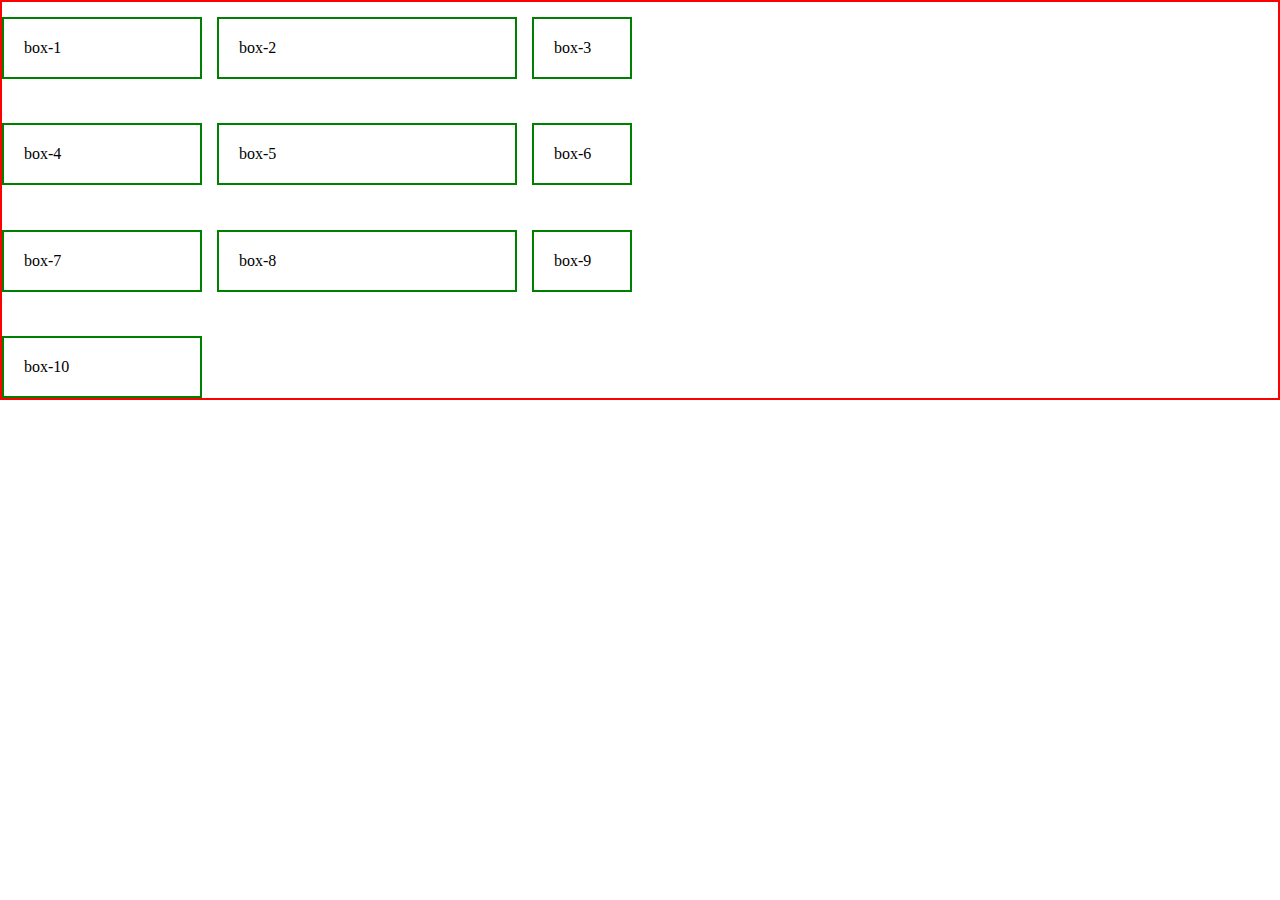
<file: CSS/Grid/index.html>
<!DOCTYPE html>
<html lang="en">
<head>
    <meta charset="UTF-8">
    <meta name="viewport" content="width=device-width, initial-scale=1.0">
    <link rel="stylesheet" href="style.css">
    <title>Grid Properties</title>
</head>
<body>
<div class="container">
    <div class="box" id="box-1">box-1</div>
    <div class="box" id="box-2">box-2</div>
    <div class="box" id="box-3">box-3</div>
    <div class="box" id="box-4">box-4</div>
    <div class="box" id="box-5">box-5</div>
    <div class="box" id="box-6">box-6</div>
    <div class="box" id="box-7">box-7</div>
    <div class="box" id="box-8">box-8</div>
    <div class="box" id="box-9">box-9</div>
    <div class="box" id="box-10">box-10</div>
</div>
</body>
</html>
</file>
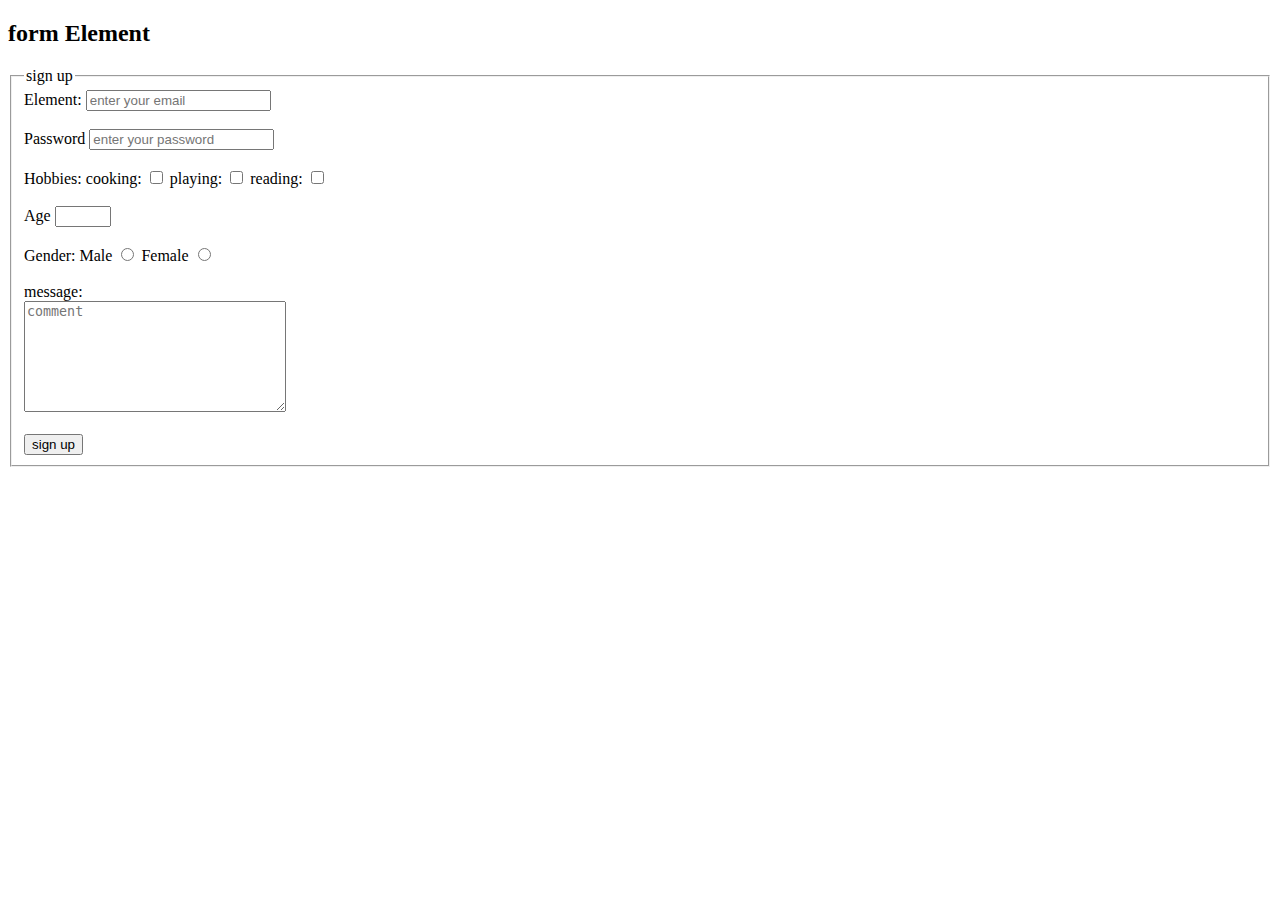
<file: HTML/Form/index.html>
<!DOCTYPE html>
<html lang="en">
<head>
    <meta charset="UTF-8">
    <meta name="viewport" content="width=device-width, initial-scale=1.0">
    <title>From</title>
</head>
<body>
    <h2>form Element</h2>
    <form action="submit" method="post">
        <fieldset>
            <legend>sign up</legend>
            <label for="email_element">Element:</label>
            <input type="email" name="email" id="email_element" placeholder="enter your email"required> <br><br>
            <!-- password -->
            <label for="password">Password</label>
            <input type="password" name="password" id="password" placeholder="enter your password"required>
            <br><br>
            <!-- checkbox -->
            <label for="">Hobbies:</label>
            <label for="hobbies">cooking:
              <input type="checkbox" name="hobbies" id="hobbies" />
            </label>
            <label for=""
              >playing:
              <input type="checkbox" name="hobbies" id="hobbies" />
            </label>
            <label for=""
              >reading:
              <input type="checkbox" name="hobbies" id="hobbies" /> </label
            ><br /><br />
            <!-- Age -->
             <label for="">Age</label>
             <input type="number" name="" min="18" max="60" id=""> <br><br>
             <!-- Radio button -->
              <label for="">Gender:</label>
              <label for="">Male <input type="radio" name="gender" id=""></label>
              <label for="">Female <input type="radio" name="gender" id=""></label>
              <br><br>
              <label for="message">message: <br><textarea name="message" id="message" cols="30" rows="7" placeholder="comment"></textarea></label>        
              <br><br>
              <button type="submit">sign up</button>

        </fieldset>
    </form>
</body>
</html>
</file>
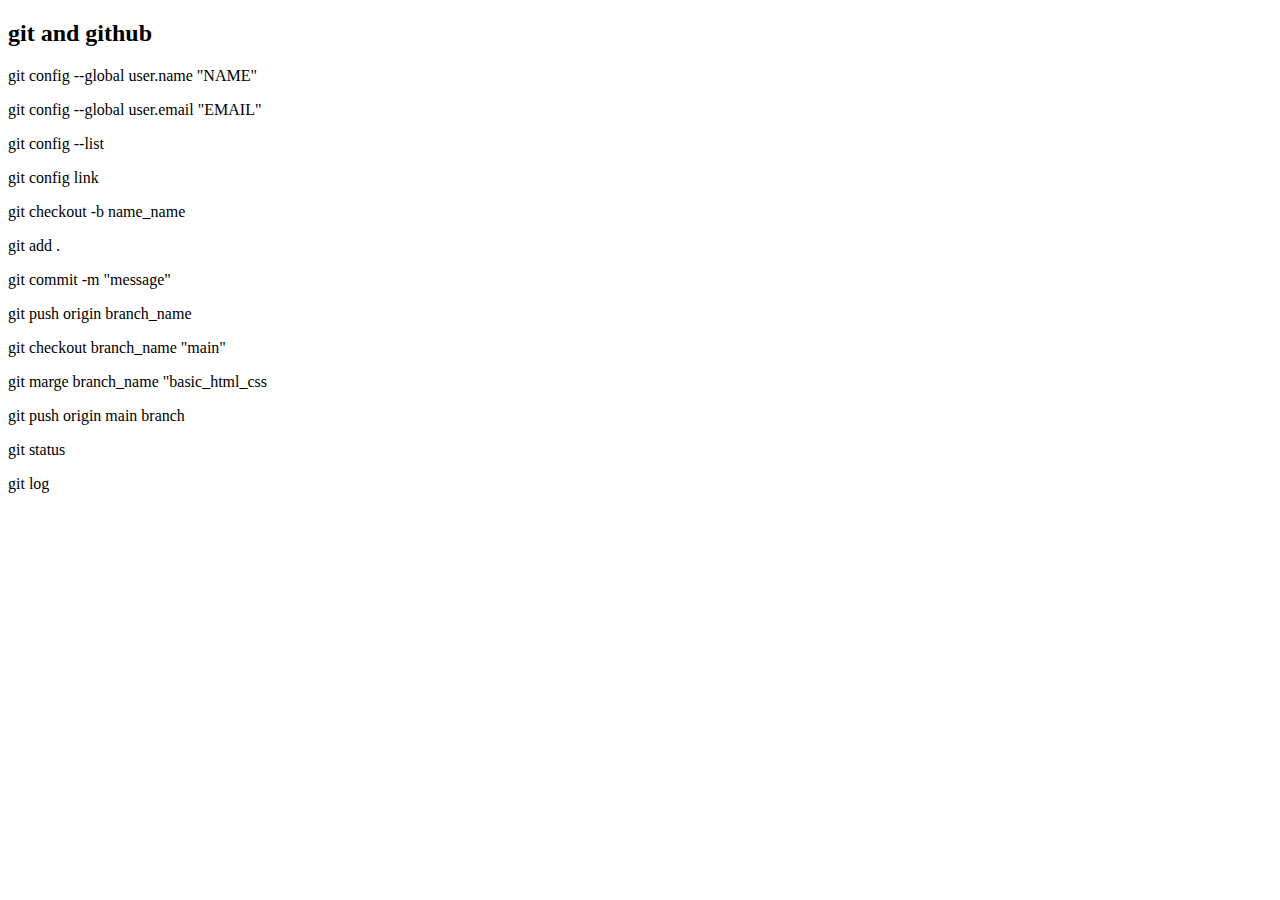
<file: HTML/git_and_github/index.html>
<!DOCTYPE html>
<html lang="en">
<head>
    <meta charset="UTF-8">
    <meta name="viewport" content="width=device-width, initial-scale=1.0">
    <title>Document</title>
</head>
<body>
    <h2>git and github</h2>
<!-- Setting git configuration -->
 <p>git config --global user.name "NAME"</p>
 <p>git config --global user.email "EMAIL"</p>
 <p>git config --list</p>
 <!-- Cloning a repository -->
  <p>git config link</p>
  <!-- Git branch -->
   <p>git checkout -b name_name</p>
   <p>git add .</p>
   <p>git commit -m "message"</p>
   <p>git push origin branch_name</p>
   <p>git checkout branch_name "main"</p>
   <p>git marge branch_name "basic_html_css</p>
   <p>git push origin main branch</p>
   <!-- git status -->
    <p>git status</p>
    <!-- git log -->
     <p>git log</p>
</body>
</html>
</file>
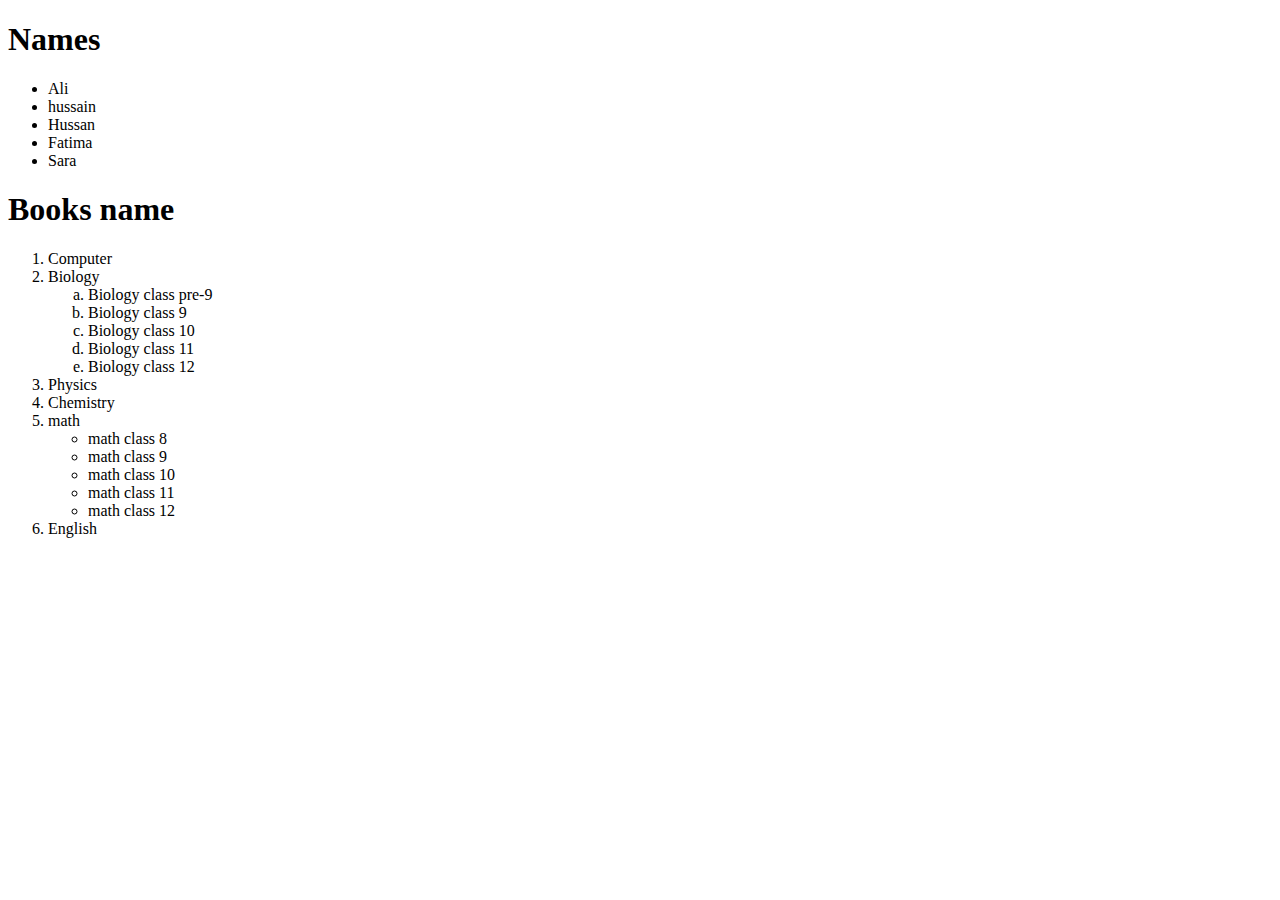
<file: HTML/Lists/index.html>
<!DOCTYPE html>
<html lang="en">
<head>
    <meta charset="UTF-8">
    <meta name="viewport" content="width=device-width, initial-scale=1.0">
    <title>Lists</title>
</head>
<body>
    <!--un-order_lists (ul) -->
     <h1>Names</h1>
    <ul>
        <li>Ali </li>
        <li>hussain</li>
        <li>Hussan</li>
        <li>Fatima</li>
        <li>Sara</li>
    </ul>
    
    <!--order_lists (ol) -->
<h1>Books name</h1>
    <ol>
        <li>Computer</li>
        <li>Biology</li>
        <ol type="a">
            <li>Biology class pre-9</li>
            <li>Biology class 9</li>
            <li>Biology class 10</li>
            <li>Biology class 11</li>
            <li>Biology class 12</li>
        </ol>
        <li>Physics</li>
        <li>Chemistry</li>
        <li>math</li>
        <ul>
            <li>math class 8</li>
            <li>math class 9</li>
            <li>math class 10</li>
            <li>math class 11</li>
            <li>math class 12</li>
        </ul>
        <li>English</li>
    </ol>
</body>
</html>
</file>
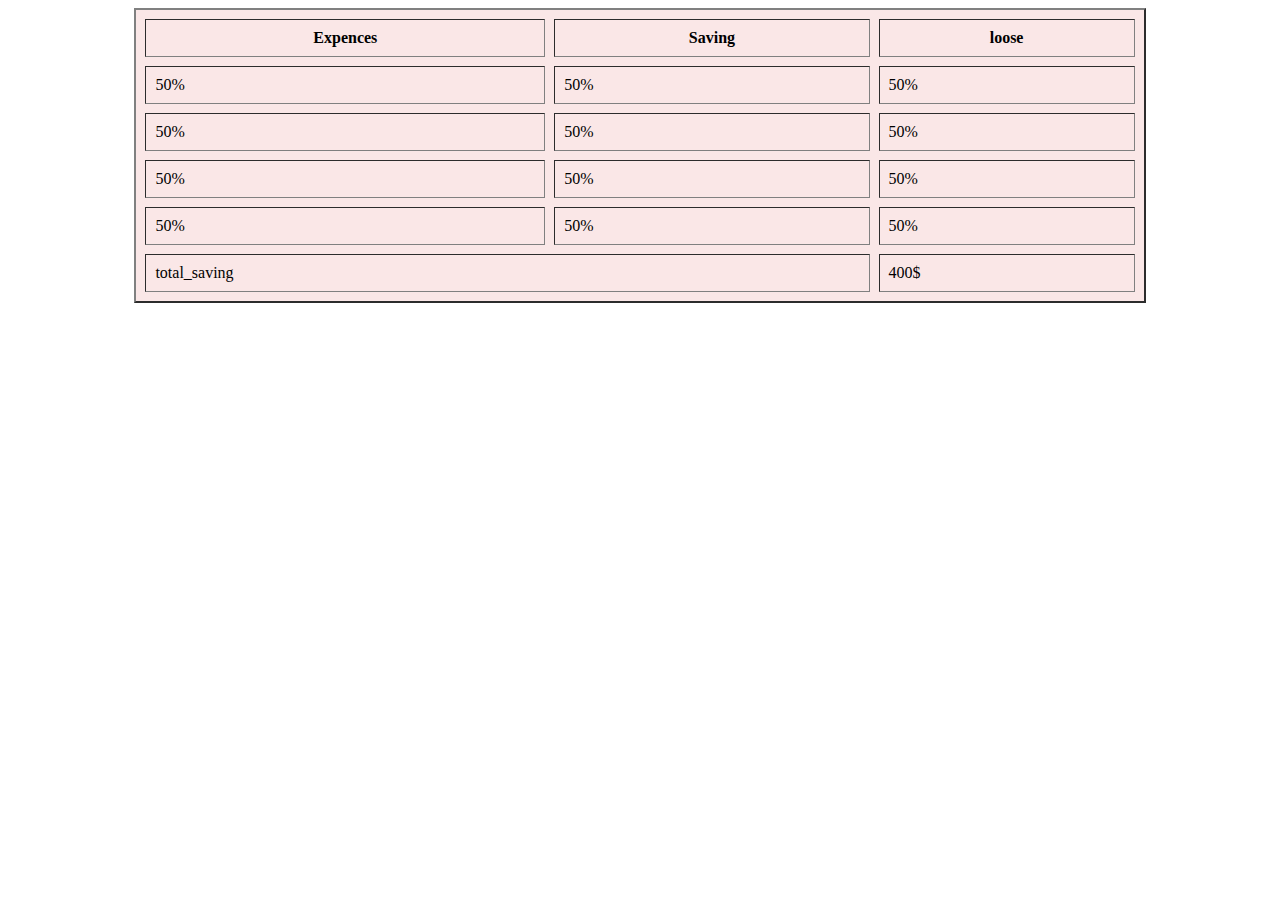
<file: HTML/Table_Element/index.html>
<!DOCTYPE html>
<html lang="en">
<head>
    <meta charset="UTF-8">
    <meta name="viewport" content="width=device-width, initial-scale=1.0">
    <title>Table_element</title>
</head>
<body>
<table border="2" width="80%" align="center"cellspacing="9" cellpadding="9" style="background-color: rgb(250, 231, 231);">
    <!-- table_row tr(1,2,...)-->
    <tr>        
            <th>Expences</th>
            <th>Saving</th>
            <th>loose</tr>
    </tr>
    <tbody>
        <tr>
        <td>50%</td>
        <td>50%</td>
        <td>50%</td>
    </tr>
    <tr>
        <td>50%</td>
        <td>50%</td>
        <td>50%</td>
    </tr>
    <tr>
        <td>50%</td>
        <td>50%</td>
        <td>50%</td>
    </tr>
    <tr>
        <td>50%</td>
        <td>50%</td>
        <td>50%</td>
    </tr>
    </tbody>
    <tfoot>
        <tr>
            <td colspan="2">total_saving</td>
            <td>400$</td>
        </tr>
    </tfoot>
</table>
</body>
</html>
</file>
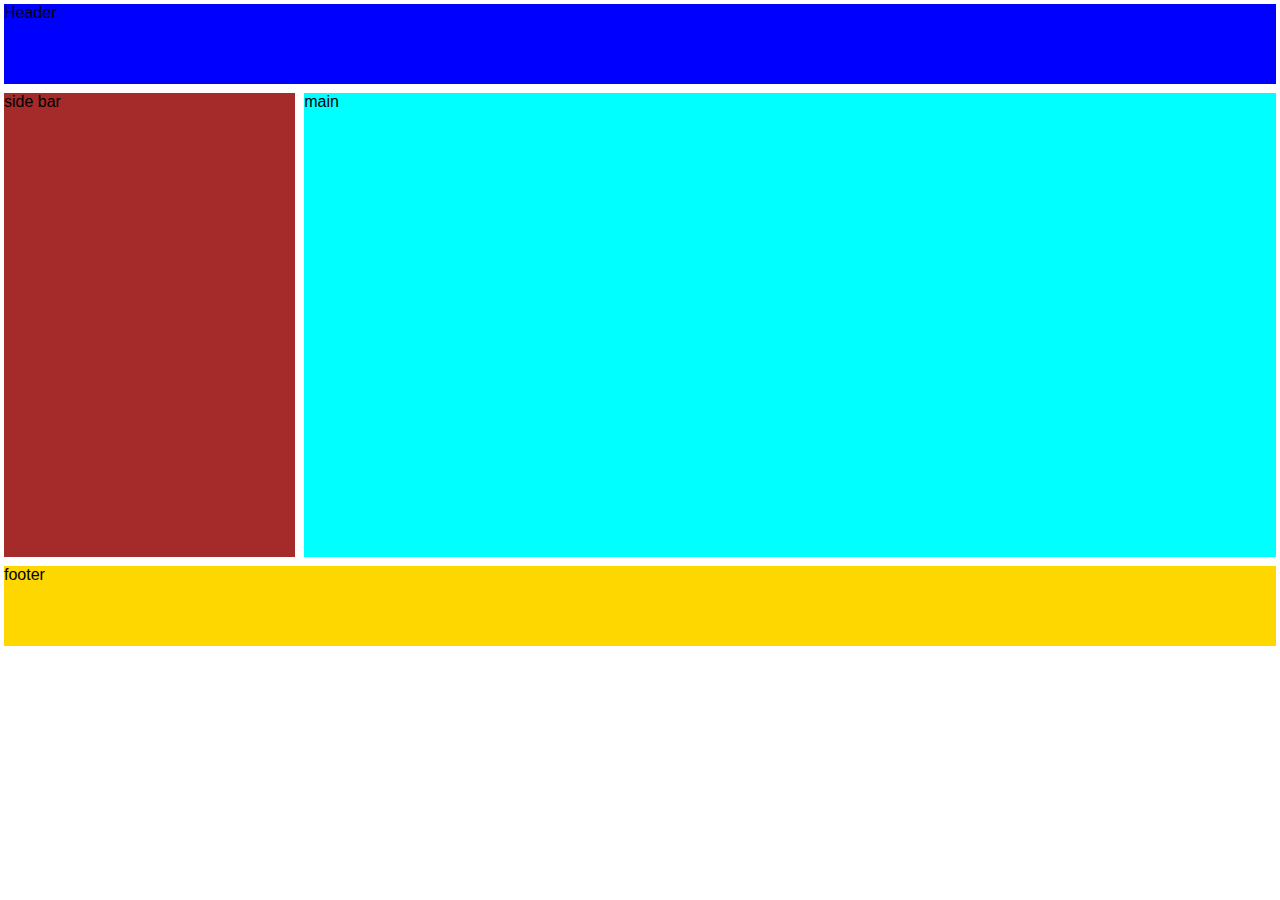
<file: CSS/Grid/grid_template/index.html>
<!DOCTYPE html>
<html lang="en">
<head>
    <meta charset="UTF-8">
    <meta name="viewport" content="width=device-width, initial-scale=1.0">
    <link rel="stylesheet" href="style.css">
    <title>Grid template</title>
</head>
<body>
    <div class="container">
        <div class="box" id="box1">Header</div>
        <div class="box" id="box2">side bar</div>
        <div class="box" id="box3">main</div>
        <div class="box" id="box4">footer</div>

    </div>
</body>
</html>
</file>
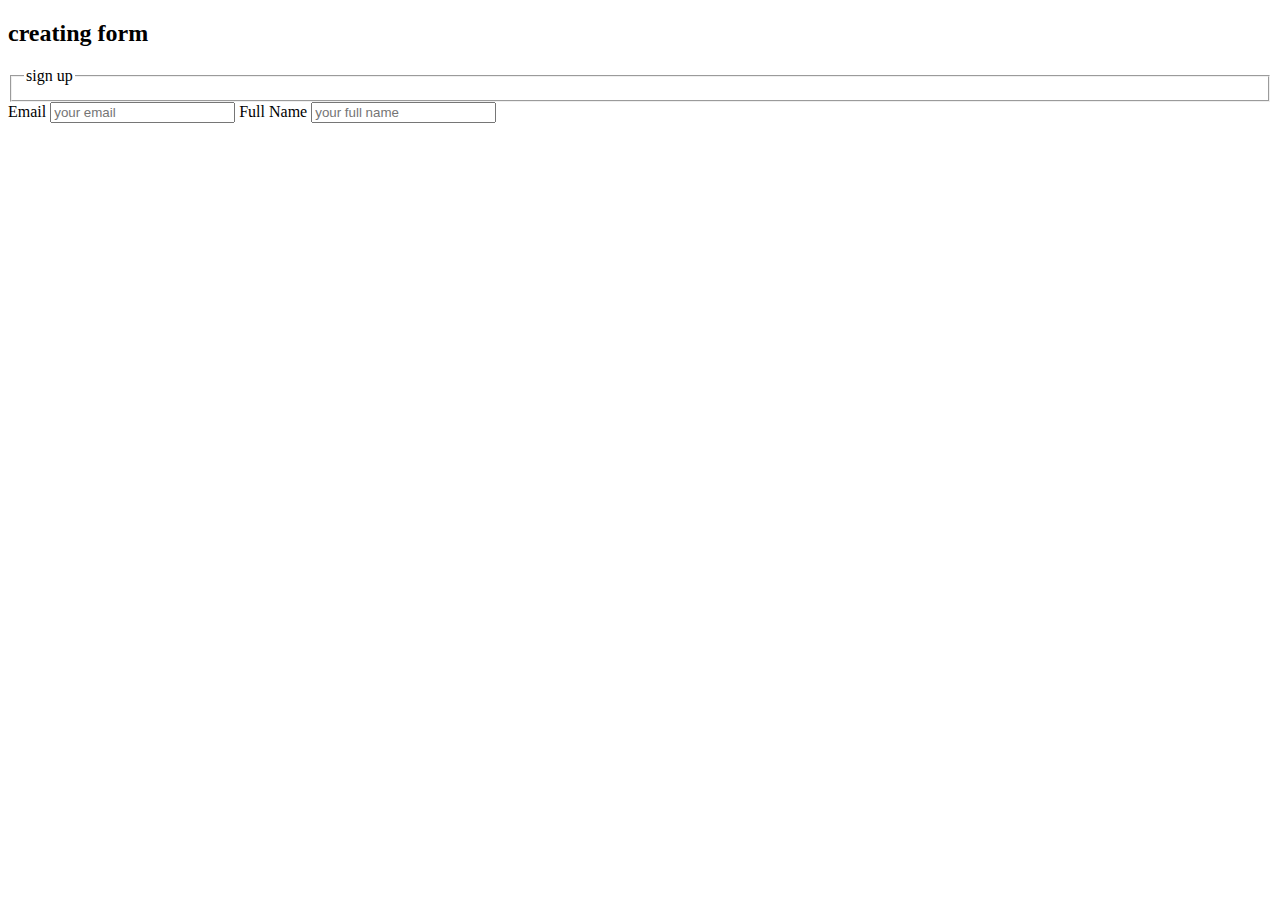
<file: HTML/Class_Tasks/2nd_task/index.html>
<!DOCTYPE html>
<html lang="en">
<head>
    <meta charset="UTF-8">
    <meta name="viewport" content="width=device-width, initial-scale=1.0">
    <title>from</title>
</head>
<body>
    <form action="submit" method="get">
        <h2>creating form</h2>
        <fieldset>
            <legend>sign up</legend>
        </fieldset>

        <label for="email">Email</label>
        <input type="email" name="email" id="email" placeholder="your email">

        <label for="name">Full Name</label>
        <input type="name" name="name" id="name" placeholder="your full name">

        
    </form>
    
</body>
</html>
</file>
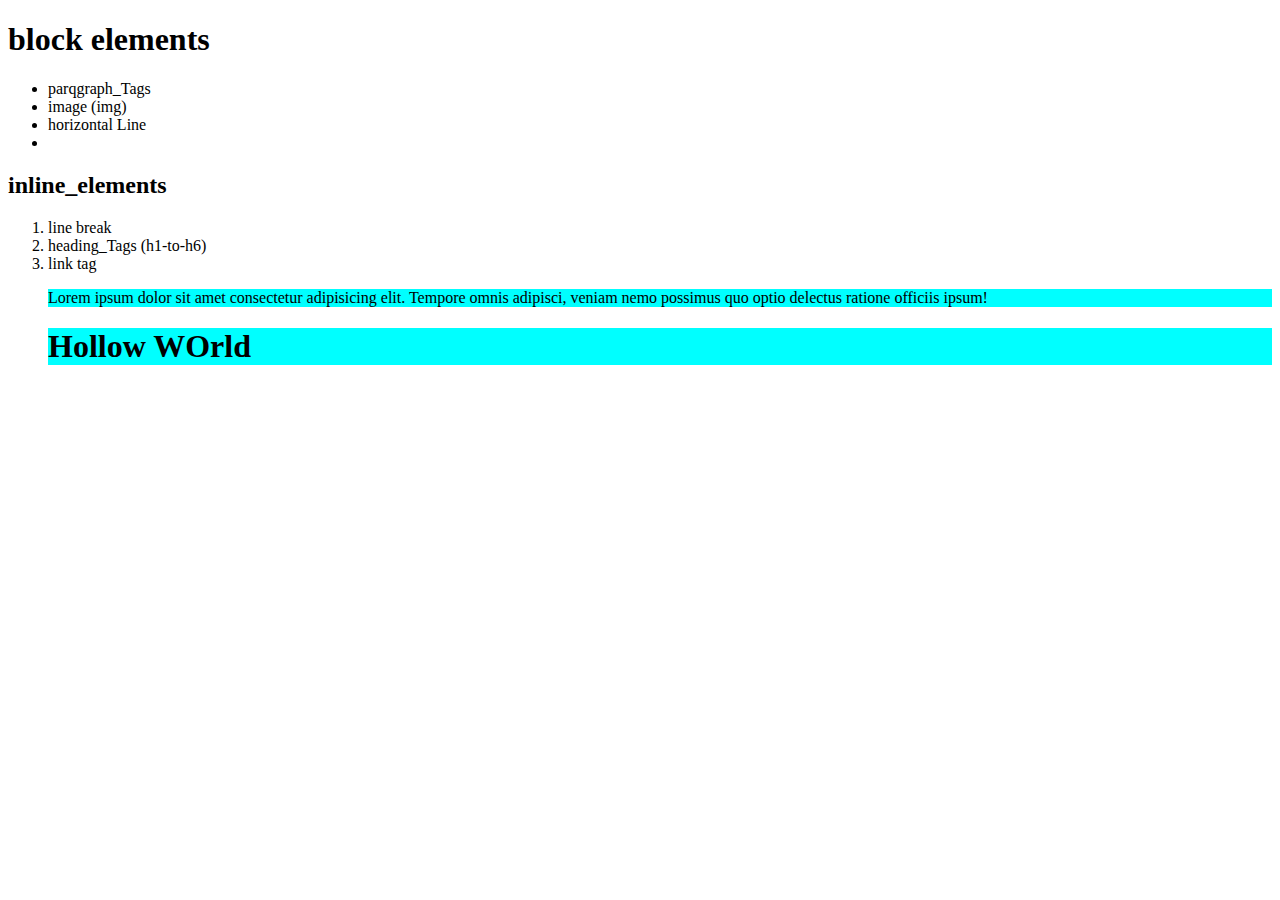
<file: HTML/Home_Tasks/1st_Tasks/index.html>
<!DOCTYPE html>
<html lang="en">
<head>
    <meta charset="UTF-8">
    <meta name="viewport" content="width=device-width, initial-scale=1.0">
    <title>Document</title>
</head>
<body>
    <!-- Block elements -->
     <h1>block elements</h1>
     <ul>
        <li>parqgraph_Tags</li>
        <li>image (img)</li>
        <li>horizontal Line</li>
        <li></li>
     </ul>
     <!-- inline_elements -->
      <h2>inline_elements</h2>
      <ol>
        <li>line break</li>
        <li>heading_Tags (h1-to-h6)</li>
        <li>link tag</li>
    <!-- examples -->
     <div style="background-color: aqua;">
        <p>Lorem ipsum dolor sit amet consectetur adipisicing elit. Tempore omnis adipisci, veniam nemo possimus quo optio delectus ratione officiis ipsum!</p>
    </div>
        <h1 style="background-color: aqua;">Hollow WOrld</h1>


</body>
</html>
</file>
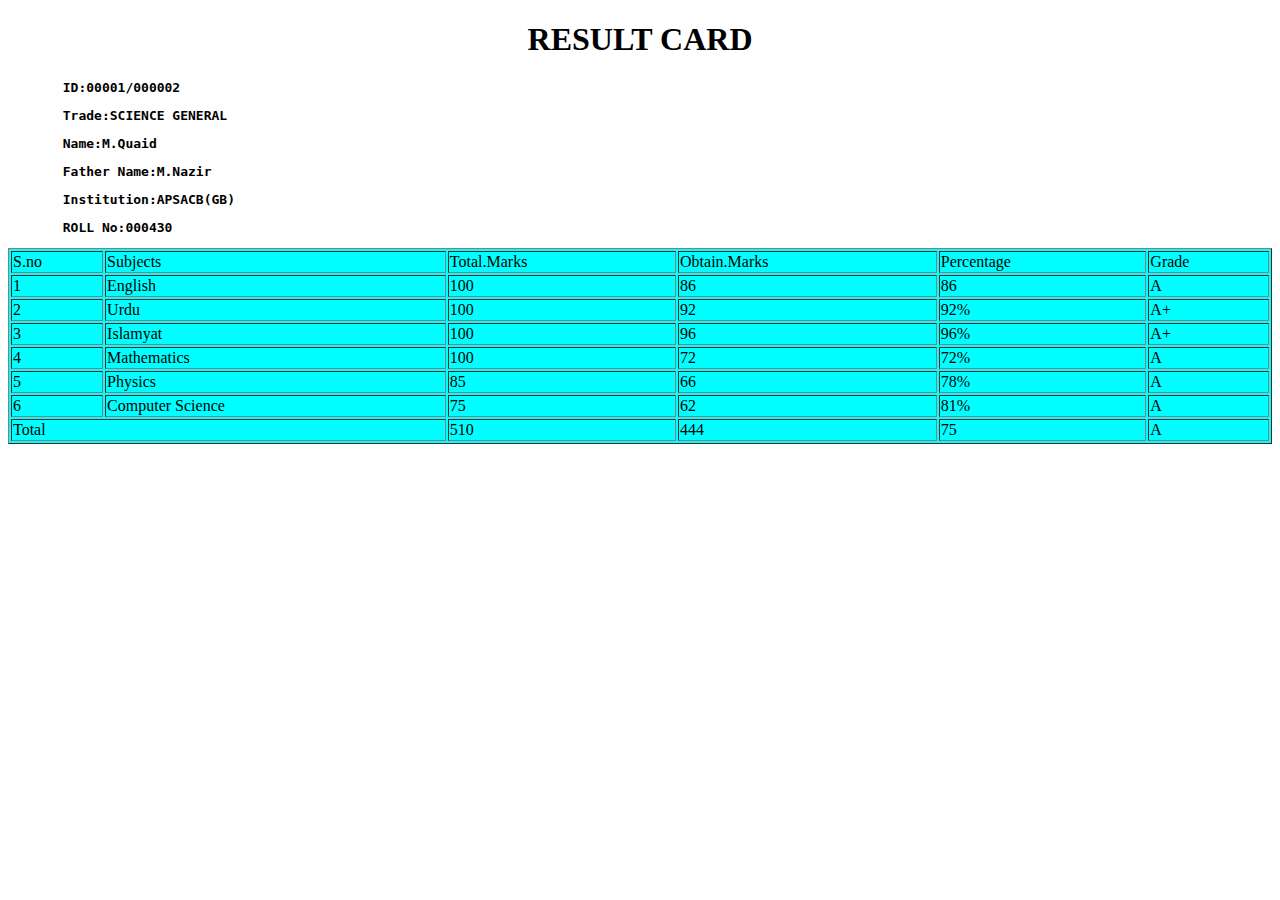
<file: HTML/Home_Tasks/2nd_Task(table)/index.html>
<!DOCTYPE html>
<html lang="en">
<head>
    <meta charset="UTF-8">
    <meta name="viewport" content="width=device-width, initial-scale=1.0">
    <title>RESULT CARD</title>
</head>
<body>
   <h1> <center>RESULT CARD </center></h1>
  <pre>      <strong> ID:00001/000002</strong></pre>
  <pre>      <strong> Trade:SCIENCE GENERAL</strong></pre>
  <pre>      <strong> Name:M.Quaid</strong></pre>
  <pre>      <strong> Father Name:M.Nazir</strong></pre>
  <pre>      <strong> Institution:APSACB(GB)</strong></pre>
  <pre>      <strong> ROLL No:000430</strong></pre>
   
    <table border="1" width="100%" style="background-color: aqua;">
        <thead>
            <tr>
                <td>S.no</td>
                <td>Subjects</td>
                <td>Total.Marks</td>
                <td>Obtain.Marks</td>
                <td>Percentage</td>
                <td>Grade</td>
            </tr>
        </thead>
        <tbody>
            <tr>
                <td>1</td>
                <td>English</td>
                <td>100</td>
                <td>86</td>
                <td>86</td>
                <td>A</td>
            </tr>
            <tr>
                <td>2</td>
                <td>Urdu</td>
                <td>100</td>
                <td>92</td>
                <td>92%</td>
                <td>A+</td>
            </tr>
            <tr>
                <td>3</td>
                <td>Islamyat</td>
                <td>100</td>
                <td>96</td>
                <td>96%</td>
                <td>A+</td>
            </tr>
            <tr>
                <td>4</td>
                <td>Mathematics</td>
                <td>100</td>
                <td>72</td>
                <td>72%</td>
                <td>A</td>
            </tr>
            <tr>
                <td>5</td>
                <td>Physics</td>
                <td>85</td>
                <td>66</td>
                <td>78%</td>
                <td>A</td>
            </tr>
            <tr>
                <td>6</td>
                <td>Computer Science</td>
                <td>75</td>
                <td>62</td>
                <td>81%</td>
                <td>A</td>
            </tr>
        </tbody>
        <tfoot>
            <tr>
                <td colspan="2">Total</td>
                <td>510</td>
                <td>444</td>
                <td>75</td>
                <td>A</td>
            </tr>
        </tfoot>
    </table>
</body>
</html>
</file>
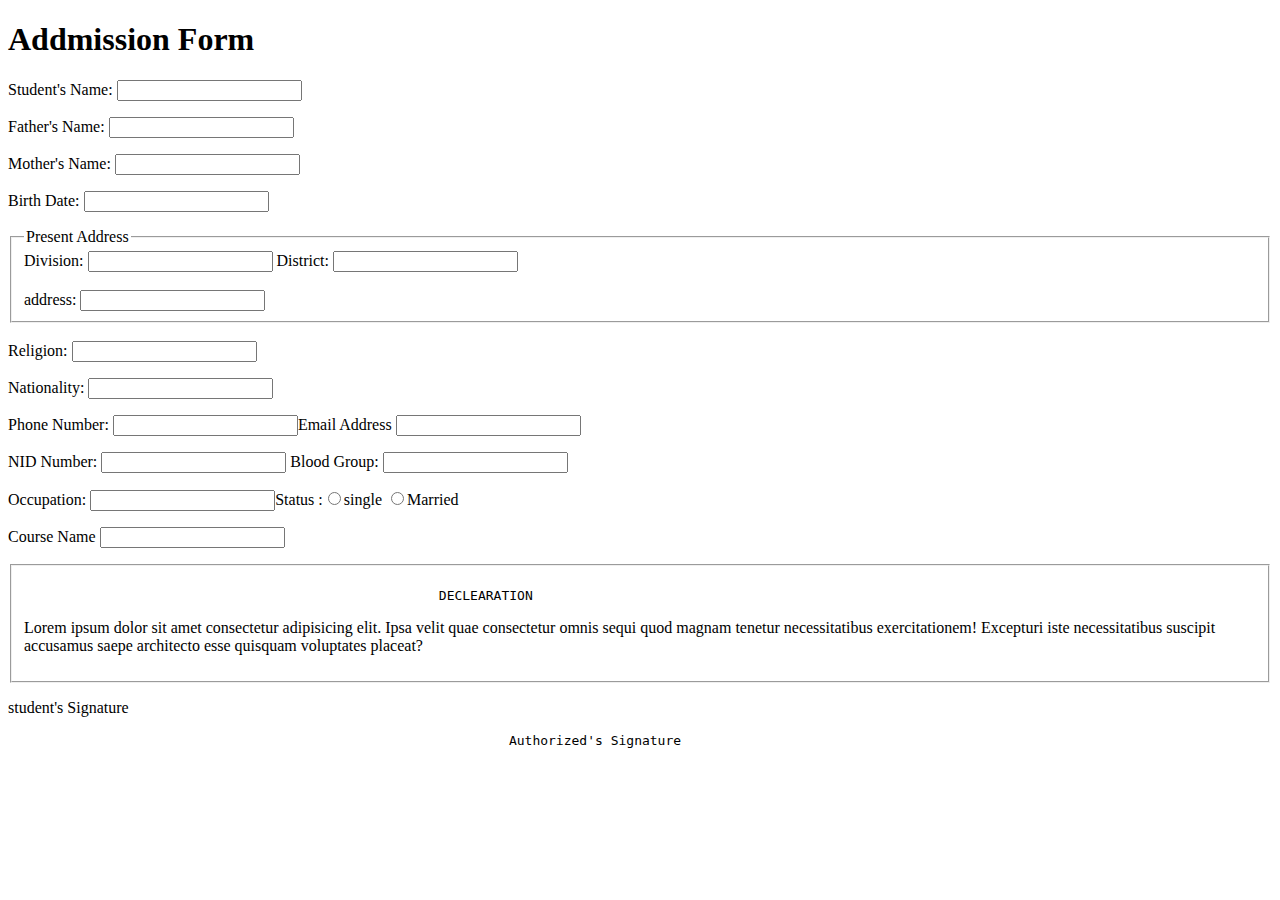
<file: HTML/Home_Tasks/Forms/index.html>
<!DOCTYPE html>
<html lang="en">
<head>
    <meta charset="UTF-8">
    <meta name="viewport" content="width=device-width, initial-scale=1.0">
    <title>Admission form</title>
</head>
<body>
    <form action="#">
        <h1>Addmission Form</h1>
        <p>Student's Name: <input type="Alphabat"></p>
        <p>Father's Name: <input type="Alphabat"></p>
        <p>Mother's Name: <input type="Alphabat"></p>
        <p>Birth Date: <input type="Alphabat"></p>
        <fieldset>
            <legend>Present Address</legend>
            <label for="division">Division: <input type="text" name="dd" id=""> District: <input type="text"></label>
            <br><br>
            <label for="Address">
                address: <input type="text" name="" id="">
            </label>
        </fieldset>
        <br>
        <label for="#">Religion: <input type="text"></label>
        <!-- OR -->
         <p>Nationality: <input type="text" name="" id=""></p>
         <p>Phone Number: <input type="text">Email Address <input type="text"></p>
         <p>NID Number: <input type="text"> Blood Group: <input type="text"></p>
         <p>Occupation: <input type="text">Status :<input type="radio">single <input type="radio">Married</p>
         <p>Course Name <input type="text"></p>
         <fieldset>
            <p><pre>                                                     DECLEARATION</pre></p>
            <p>Lorem ipsum dolor sit amet consectetur adipisicing elit. Ipsa velit quae consectetur omnis sequi quod magnam tenetur necessitatibus exercitationem! Excepturi iste necessitatibus suscipit accusamus saepe architecto esse quisquam voluptates placeat?</p>
         </fieldset>
         <p>student's Signature </p>
         <pre>                                                                Authorized's Signature</pre>
       </form>
</body>
</html>
</file>
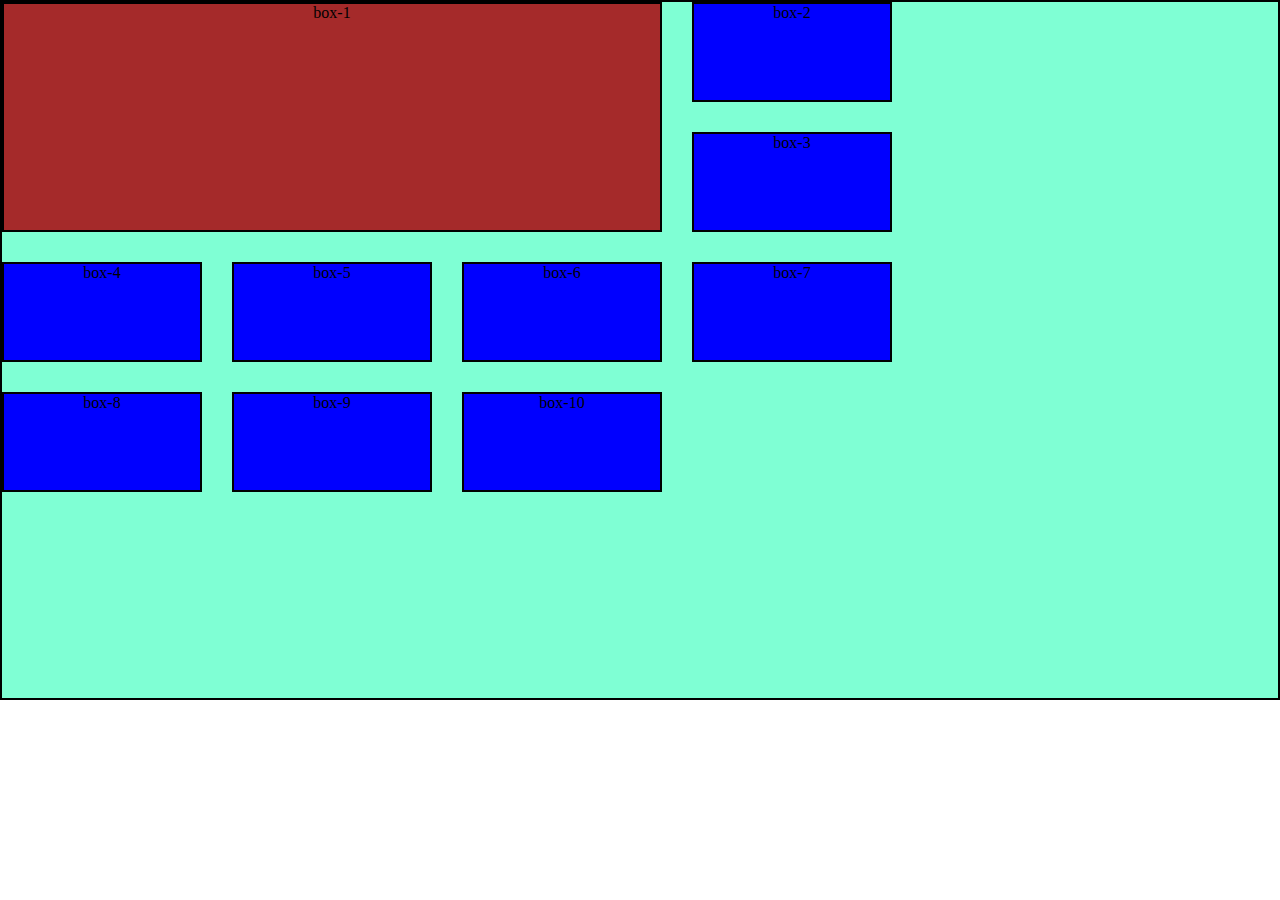
<file: CSS/Grid/grid.html>
<!DOCTYPE html>
<html lang="en">
<head>
    <meta charset="UTF-8">
    <meta name="viewport" content="width=device-width, initial-scale=1.0">
    <link rel="stylesheet" href="grid.css">
    <title>Grid child properties</title>
</head>
<body>
    <div class="container">
        <div class="box" id="box-1">box-1</div>
        <div class="box" id="box-2">box-2</div>
        <div class="box" id="box-3">box-3</div>
        <div class="box" id="box-4">box-4</div>
        <div class="box" id="box-5">box-5</div>
        <div class="box" id="box-6">box-6</div>
        <div class="box" id="box-7">box-7</div>
        <div class="box" id="box-8">box-8</div>
        <div class="box" id="box-9">box-9</div>
        <div class="box" id="box-10">box-10</div>
    </div>
</body>
</html>
</file>
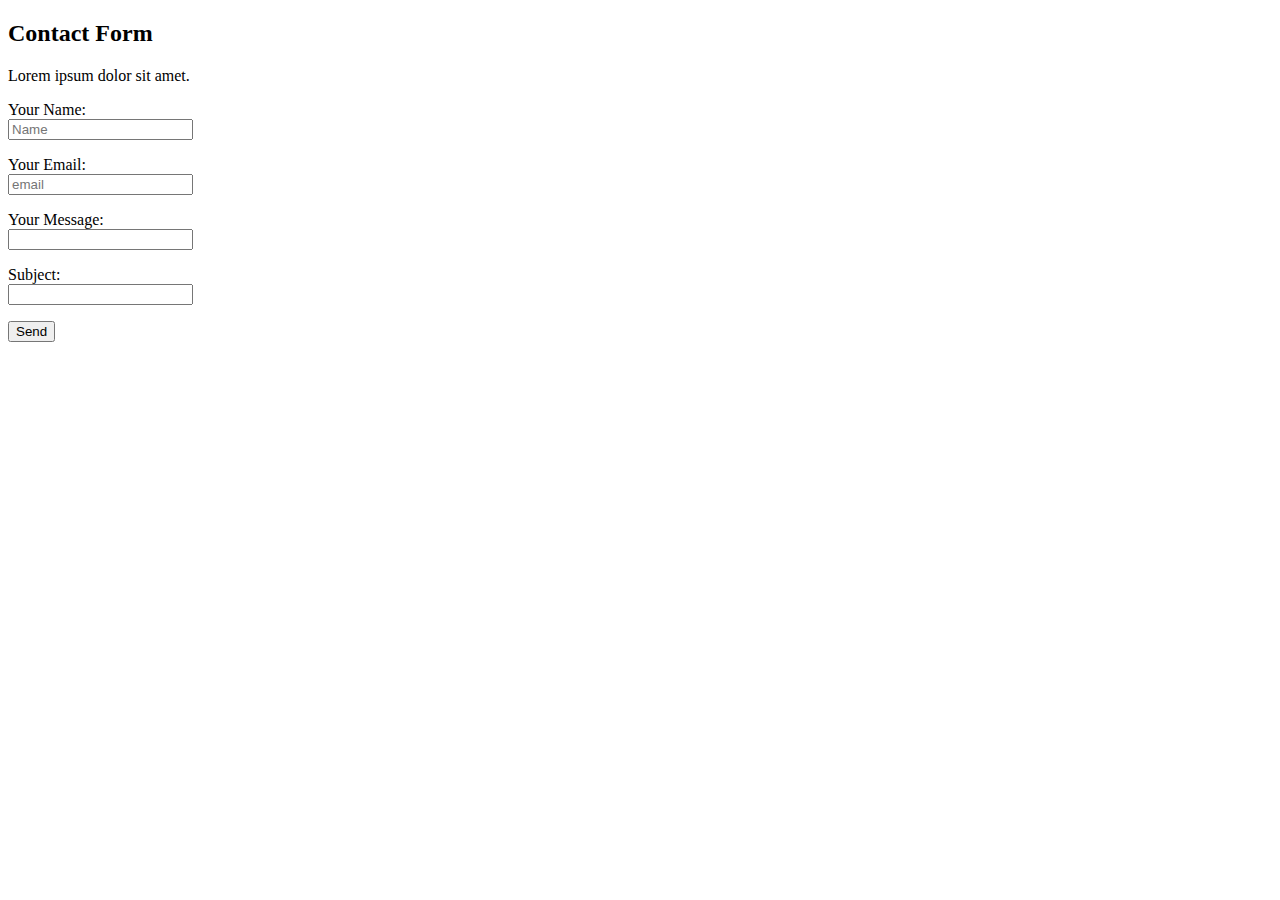
<file: HTML/Home_Tasks/Forms/contact.html>
<!DOCTYPE html>
<html lang="en">
<head>
    <meta charset="UTF-8">
    <meta name="viewport" content="width=device-width, initial-scale=1.0">
    <title>contact Form</title>
</head>
<body>
    <h2>Contact Form</h2>
    <p>Lorem ipsum dolor sit amet.</p>
    <form action="contact form">
        <p>Your Name: <br> <input type= "text" placeholder="Name"></p><p>Your Email: <br> <input type="text" placeholder="email"></p>        <p>Your Message: <br> <input type="alphabat" placeholder="" ></p>
        <p>Subject: <br> <input type="text"></p>
        <button>Send</button>
    </form>
</body>
</html>
</file>
<file: CSS/Grid/style.css>
*{
    margin: 0;
    padding: 0;
    box-sizing: border-box;
}
.container{
    height: 400px;
    border: 2px solid red;
    display: grid;
   row-gap: 30px;
   column-gap: 15px;
    /* grid-template-columns: 20vw 200px 300px; */
    /* grid-template-columns: 30% 70%; */
    /* grid-template-columns: 2fr 1fr 1fr 2fr; */
    /* grid-template-columns: repeat(2, 100px); */
    grid-template-columns: 200px 300px 100px;
    /* grid-template-rows: 200px 300px; */
    /* grid-auto-rows: 100px; */
    /* justify-content: center; */
    /* justify-content: space-around; */
    /* justify-content: space-between; */
    /* justify-content: space-evenly; */
    /* justify-content: right; */
    /* justify-content: left; */
    /* align-items: en d; */
/* align-content: end; */
align-items: self-end;
}
.box{
    border: 2px solid green;
    padding: 20px;
}
</file>
<file: CSS/Grid/grid_template/style.css>
*{
    margin: 0;
    padding: 0;
    font-family: sans-serif;
    box-sizing: border-box;
}
.container{
   height: 650px;
    border: 2px solid #ffff;
    gap: 5px;
    display: grid;
    grid-template-areas: 
                        "hr hr hr hr hr" 
                         "sbr main main main main" 
                         "sbr main main main main"
                          "sbr main main main main"
                           "sbr main main main main"
                            "sbr main main main main"
                             "sbr main main main main"
                              "sbr main main main main"
                            "ftr ftr ftr ftr ftr";
}
.box{
    border: 2px solid rgb(255, 255, 255);
}
#box1{
    grid-area: hr;
    background-color: blue;
}
#box2{
    grid-area: sbr;
    background-color: brown;
}
#box3{
    grid-area: main;
    background-color: aqua;

}
#box4{
    grid-area: ftr;
    background-color: gold;
}
</file>
<file: CSS/Grid/grid.css>
*{
    padding: 0;
    margin: 0;
    box-sizing: border-box;
}
.container{
    height: 700px;
    border: 2px solid;
    display: grid;
    gap: 30px;
    grid-template-columns: repeat(4, 200px);
    grid-template-rows: repeat(4, 100px);
    background-color: aquamarine;
    align-content: stretch;
    text-align: center;
}
.box{
    border: 2px solid;
    background-color: blue;
}
#box-1{
    background-color: brown;
    /* justify-self: center;
    align-self:center ; */
    /* grid-column-start: 1;
    grid-column-end: 4; */
    /* grid-column: 1 / 4; */
    /* grid-column: 1 / span 4; */
    /* grid-column: 1 / -1; */
    /* grid-row: 1 / span 3; */
    grid-area: 1/1 /3/4 ;

}
</file>
